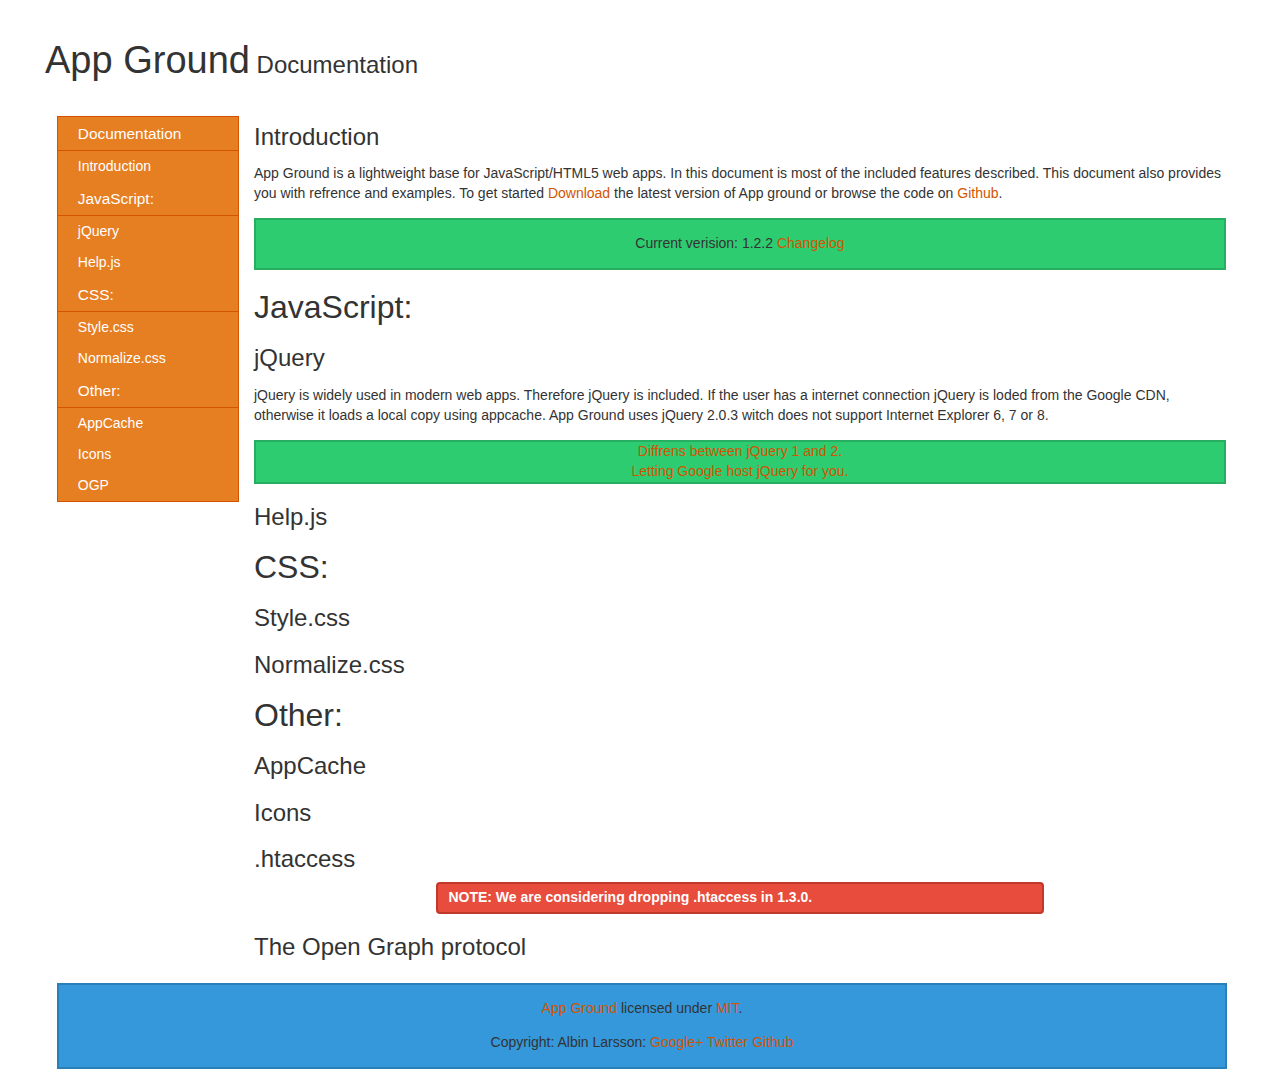
<file: docs.html>
<!DOCTYPE HTML>
<html>
	<head>
		<title>App Ground Documentation</title>
		<meta http-equiv="X-UA-Compatible" content="IE=edge">
		
		<meta charset="utf-8" />
		<meta name="viewport" content="width=device-width, initial-scale=1.0">
		<meta name="description" content="The documentation for App Ground, a optimized open source template for your high end web apps.">
		<meta property="og:image" content="opg-img.png"/>
		
		<link rel="shortcut icon" href="favicon.ico" type="image/x-icon"/>
		
		<link rel="stylesheet" href="docs.css" type="text/css"/>
		<link href='http://fonts.googleapis.com/css?family=Oswald' rel='stylesheet' type='text/css'>
		<link href='http://fonts.googleapis.com/css?family=Bitter' rel='stylesheet' type='text/css'>
	</head>
	<body>
		<div class="container">
			<div class="row">
				<div class="span1" style="margin-left: 5px;">
					<h1 OnClick="location.href='index.html';" style="cursor: pointer;">App Ground<small> Documentation</small></h1>
				</div>
			</div>
			<div class="span6">
				<nav class="sidebar carrot">
					<a class="menu-header">Documentation</a>
					<ul>
						<li>
							<a href="#intro">Introduction</a>
						</li>
						<li class="menu-header">
							JavaScript:
						</li>
						<li>
							<a href="#jquery">jQuery</a>
						</li>
						<li>
							<a href="#helpjs">Help.js</a>
						</li>
						<li class="menu-header">
							CSS:
						</li>
						<li>
							<a href="#stylecss">Style.css</a>
						</li>
						<li>
							<a href="#normalize">Normalize.css</a>
						</li>
						<li class="menu-header">
							Other:
						</li>
						<li>
							<a href="#appcache">AppCache</a>
						</li>
						<li>
							<a href="#icons">Icons</a>
						</li>
						<li>
							<a href="#ogp">OGP</a>
						</li>
					</ul>
				</nav>
			</div>

			<div class="doc">
				<h3 id="intro">Introduction</h3>
				<p>
					App Ground is a lightweight base for JavaScript/HTML5 web apps. In this document is most of the included features described. This document also provides you with refrence and examples. To get started <a href="https://github.com/Abbe98/App-Ground/archive/master.zip">Download</a> the latest version of App ground or browse the code on <a href="https://github.com/Abbe98/App-Ground">Github</a>.
				</p>
				<div class="eme-box">
					<p>
						Current verision: 1.2.2 <a href="https://github.com/Abbe98/App-Ground/blob/master/CHANGELOG.md">Changelog</a>
					</p>
				</div>

				<h2>JavaScript:</h2>
				<h3 id="jquery">jQuery</h3>
				<p>
					jQuery is widely used in modern web apps. Therefore jQuery is included. If the user has a internet connection jQuery is loded from the Google CDN, otherwise it loads a local copy using appcache. App Ground uses jQuery 2.0.3 witch does not support Internet Explorer 6, 7 or 8. 
				</p>
				<div class="eme-box">
					<a href="http://jquery.com/download/">Diffrens between jQuery 1 and 2.</a>
					<br />
					<a href="http://encosia.com/3-reasons-why-you-should-let-google-host-jquery-for-you/">Letting Google host jQuery for you.</a>
				</div>
				
				<h3 id="helpjs">Help.js</h3>
				<h2>CSS:</h2>
				<h3 id="stylecss">Style.css</h3>
				<h3 id="normalize">Normalize.css</h3>
				<h2>Other:</h2>
				<h3 id="appcache">AppCache</h3>
				<h3 id="icons">Icons</h3>
				<h3 id="htaccess">.htaccess</h3>
				<p class="alert red">NOTE: We are considering dropping .htaccess in 1.3.0.</p>
				<h3 id="ogp">The Open Graph protocol</h3>
			</div>
			<div class="span1 sea-box">
				<p><a class="carrot" href="index.html">App Ground</a> licensed under <a class="carrot" href="https://github.com/Abbe98/App-Ground/blob/master/LICENSE">MIT</a>.</p>
				<p>Copyright: Albin Larsson: <a class="carrot" href="https://plus.google.com/+AlbinabbeLarsson">Google+</a> <a class="carrot" href="https://twitter.com/AlbinPCLarsson">Twitter</a> <a class="carrot" href="https://github.com/Abbe98">Github</a></p>
			</div>
		</div>
	</body>
</html>
</file>
<file: docs.css>
body {
	font-family: Helvetica, Arial, sans-serif;
	font-size: 14px;
	line-height: 1.42857;
	color: rgb(51, 51, 51);
}

a {
	text-decoration: none;
}

a:hover {
	text-decoration: underline;
}

.container,
.span1
.span6 {
	-webkit-box-sizing: border-box;
	-moz-box-sizing: border-box;
	box-sizing: border-box;
}

.car-box {
	border: 2px solid #d35400;
	background: #e67e22;
	text-align: center;
}

.sea-box {
	border: 2px solid #2980b9;
	background: #3498db;
	text-align: center;
}

.eme-box {
	border: 2px solid #27ae60;
	background: #2ecc71;
	text-align: center;
}

a { color: #d35400; }
a { color: #d35400; }
a { color: #d35400; }

h1,
h2,
h3 {
	font-family: Helvetica, Arial, sans-serif;
	font-weight: 500;
	line-height: 1.1;
}

h1,
h2,
h3 {
	margin-top: 20px;
	margin-bottom: 10px;
}

h1 {
	font-size: 38px;
}

h2 {
	font-size: 32px;
}

h3 {
	font-size: 24px;
}

h1 small {
	font-size: 24px;
}

.container {
	margin-left: auto;
	margin-right: auto;
	width: 100%;
}

.row {
	width: 100%;
	margin: 0px;
	float: left;
	display: block;
	clear: both;
}

.span1,
.span6 {
	display: block;
	float: left;
	width: 100%;
	margin: 1% 0% 1% 0%;
}

@media only screen and (min-width: 960px) and (max-width: 1199px) {
	
	.container {
		width: 960px;
	}
}

@media only screen and (min-width: 1200px) {
	
	.container{
		width: 1200px;
	}
}

@media only screen and (min-width: 600px) {
	
	.span1,
	.span6 {
		margin: 1% 0% 1% 1.4%;
	}
	
	[class*="span"]:last-child { margin-right: 1.4%; }
	
	.span1 { width: 97.2%; }
	
	.span6 { width: 15.03333333333333%; }
}

.doc {
	display: block;
	margin-left: 1.4%;
	width: 81%;
	float: left;
}

.alert {
	margin: auto;
	width: 60%;
	padding: 4px 10px;
	border: 2px solid #dfdfdf;
	font-weight: 600;
	word-wrap: break-word;
	margin-bottom: 8px;
	font-size: 0.875rem;
	border-radius: 4px 4px 4px 4px;
	background-color: #f2f2f2;
}

.alert.red {
	background: #e74c3c;
	color: #fff;
	border: 2px solid #c0392b;
}

.sidebar {
	padding: 0px;
	display: block;
	border: 1px solid #dfdfdf;
	width: 100%;
	height: auto;
	font-family: sans-serif;
	text-decoration: none;
}

.sidebar ul, .sidebar ul li {
	margin: 0px;
	padding: 0px;
}

.sidebar a, .sidebar li {
	display: block;
	line-height: 1.5em;
	padding: 5px 20px;
	text-decoration: none;
	white-space: nowrap;
	color: rgb(51, 51, 51);
	background-color: #f2f2f2;
}

.sidebar .menu-header {
	border-bottom: 1px solid #dfdfdf;
	padding: 5px 20px;
	font-size: 110%;
}

.sidebar .menu-header:hover {
	background-color: transparent; 
}

.sidebar a:hover {
	background-color: #dfdfdf;
}

.sidebar.carrot {
	border: 1px solid #d35400;
}

.sidebar.carrot a, .sidebar.carrot li {
	color: #fff;
	background-color: #e67e22;
}

.sidebar.carrot .menu-header {
	border-bottom: 1px solid #d35400;
}

.sidebar.carrot a:hover {
	background-color: #d35400;
}

.sidebar.carrot .menu-header:hover {
	background-color: #e67e22;
}
</file>
